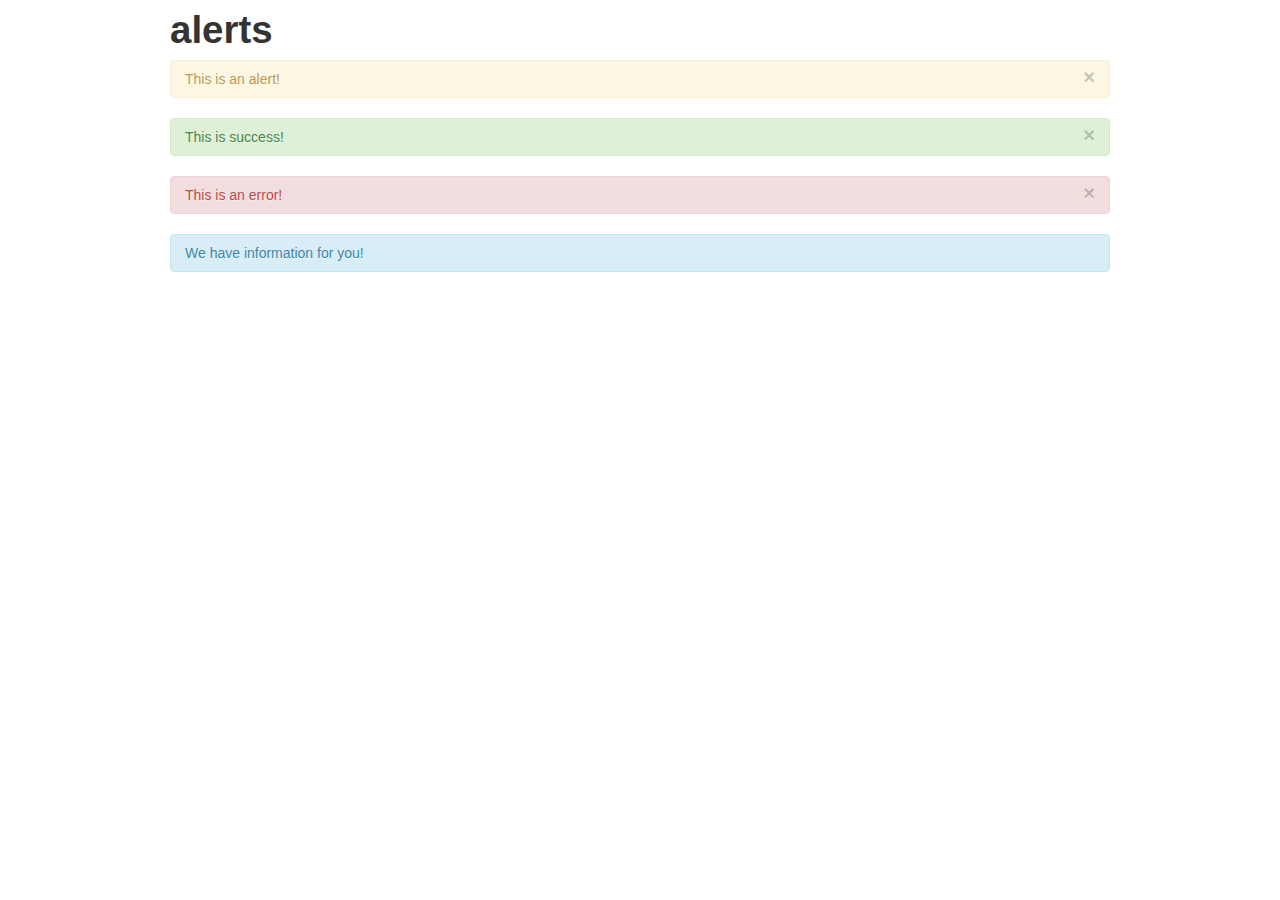
<file: js/d3-bootstrap-master/examples/alert.html>
<!DOCTYPE HTML>
<html>
  <head>
    <meta charset='utf-8'>
    <script src="http://d3js.org/d3.v3.js"></script>
    <script src="../d3-compat.js"></script>
    <script src="../bootstrap-alert.js"></script>
    <link rel="stylesheet" href="../css/bootstrap.css">
  </head>
  <body>
    <div class="container">
      <h1>alerts</h1>
      <p class="alert">
        This is an alert! <a class="close" data-dismiss="alert">&times;</a>
      </p>
      <p class="alert alert-success">
        This is success! <a class="close" data-dismiss="alert">&times;</a>
      </p>
      <p class="alert alert-error">
        This is an error! <a class="close" data-dismiss="alert">&times;</a>
      </p>
      <p class="alert alert-info">
        We have information for you!
      </p>
      </p>
    </div>
    <script>
      d3.selectAll("p.alert")
        .call(bootstrap.alert());
    </script>
  </body>
</html>
</file>
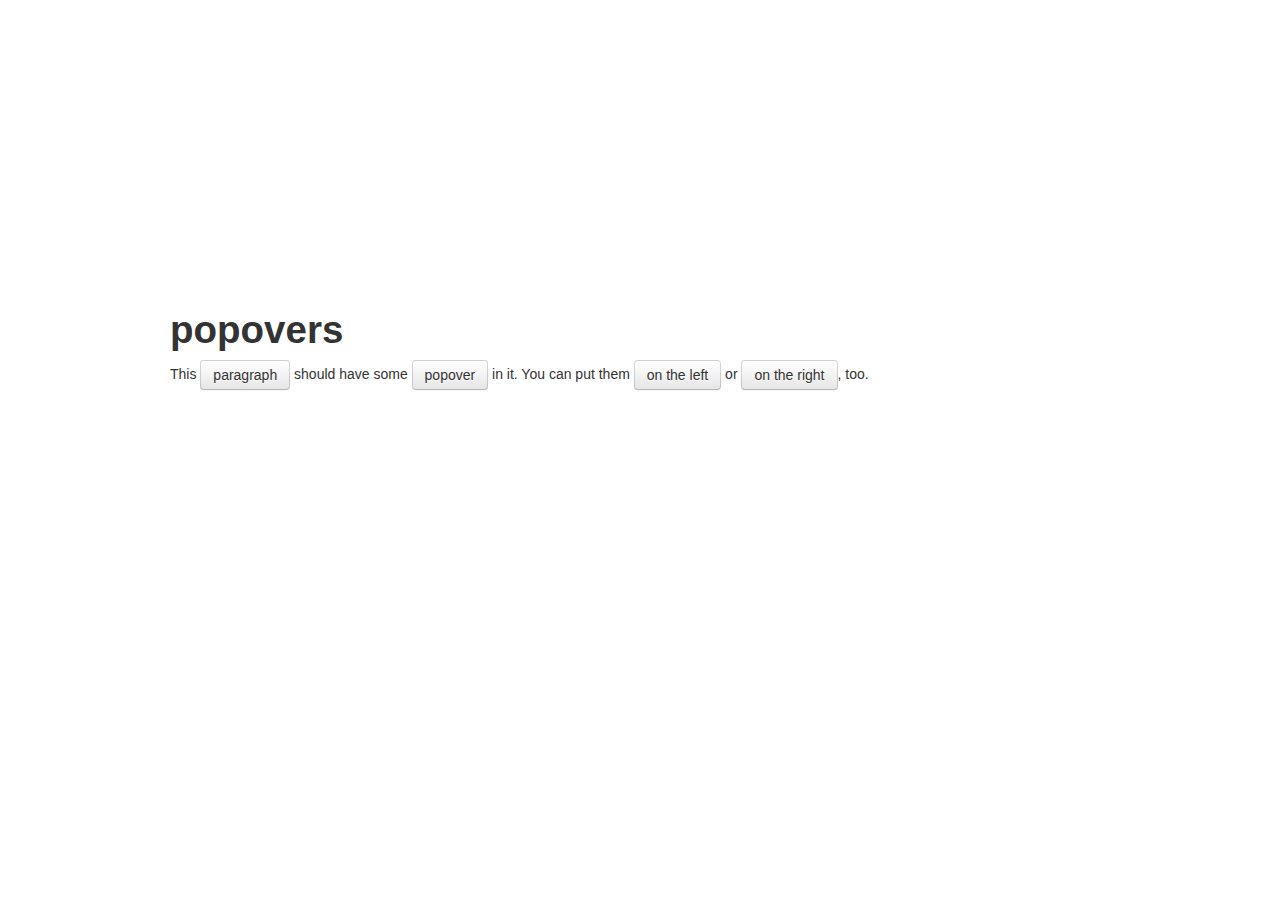
<file: js/d3-bootstrap-master/examples/popover.html>
<!DOCTYPE HTML>
<html>
  <head>
    <meta charset='utf-8'>
    <script src="http://d3js.org/d3.v3.js"></script>
    <script src="../d3-compat.js"></script>
    <script src="../bootstrap-popover.js"></script>
    <link rel="stylesheet" href="../css/bootstrap.css">
    <style type="text/css">
      .container {
        margin-top: 300px;
      }
    </style>
  </head>
  <body>
    <div class="container">
      <h1>popovers</h1>
      <p>This
      <a class="btn pop" data-placement="bottom" title="Paragraph" data-content="the word paragraph">paragraph</a>
      should have some
      <a class="btn pop" data-placement="top" data-html="true" title="Popover" data-content="the word &lt;popover&gt;">popover</a>
      in it. You can put them
      <a class="btn pop" data-placement="left" title="Left" data-content="look over here!">on the left</a>
      or 
      <a class="btn pop" data-placement="right" title="Right" data-content="look over there!">on the right</a>, too.
      </p>
    </div>
    <script>
      var popover = bootstrap.popover()
        .title(function() {
          return this.getAttribute("title") || "";
        })
        .placement(function() {
          return this.getAttribute("data-placement");
        });

      d3.selectAll("a.pop")
        .call(popover);
    </script>
  </body>
</html>
</file>
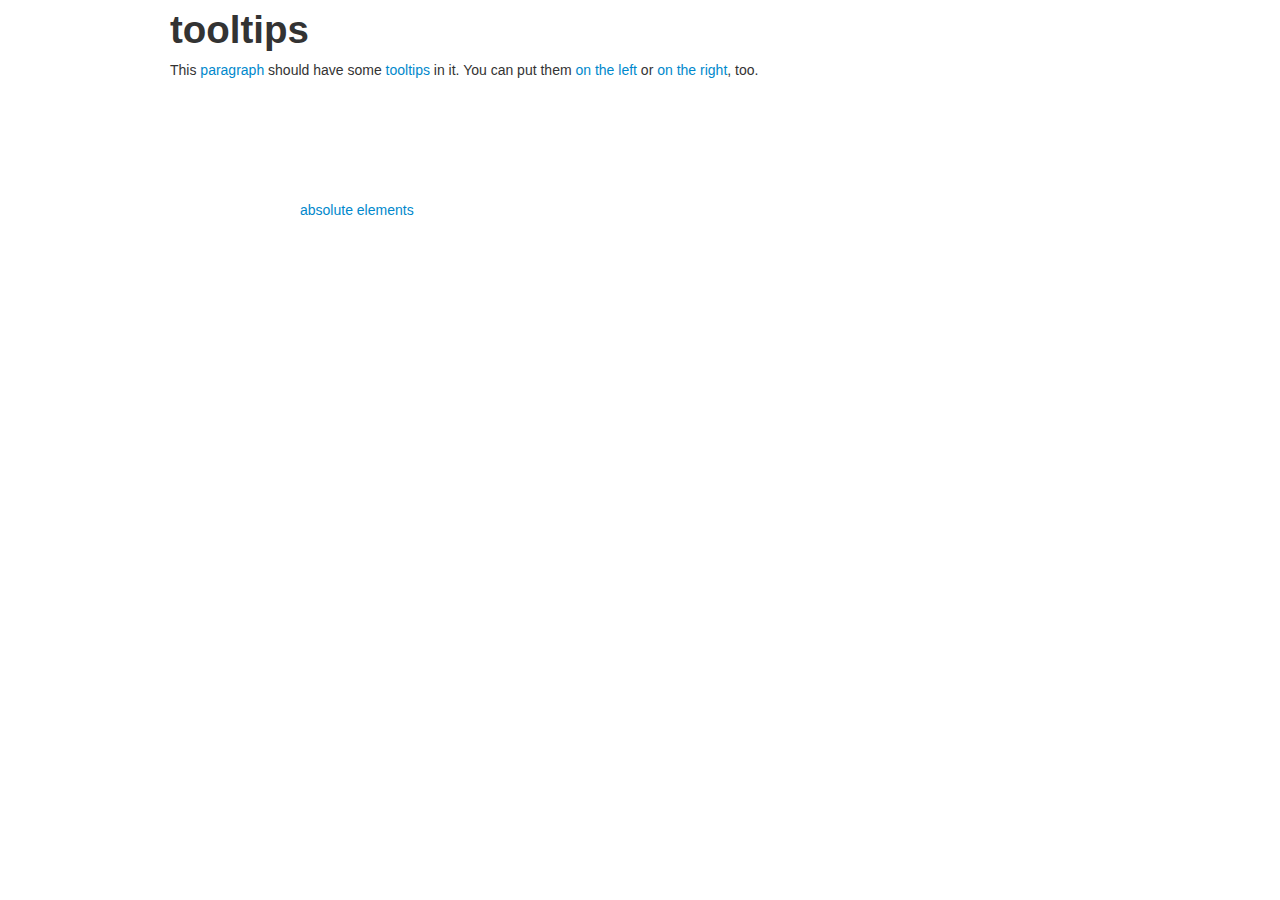
<file: js/d3-bootstrap-master/examples/tooltip.html>
<!DOCTYPE HTML>
<html>
  <head>
    <meta charset='utf-8'>
    <script src="http://d3js.org/d3.v3.js"></script>
    <script src="../d3-compat.js"></script>
    <script src="../bootstrap-tooltip.js"></script>
    <link rel="stylesheet" href="../css/bootstrap.css">
    <style>
    </style>
  </head>
  <body>
    <div class="container">
      <h1>tooltips</h1>
      <p>This
      <a class="tt" data-placement="bottom" title="the word paragraph">paragraph</a>
      should have some
      <a class="tt" data-placement="top" data-html="true" title="the word &lt;tooltip&gt;">tooltips</a>
      in it. You can put them
      <a class="tt" data-placement="left" title="look over here!">on the left</a>
      or 
      <a class="tt" data-placement="right" title="look over there!">on the right</a>, too.

      <a class="tt" data-placement="top" title="up here" style="position: absolute; top: 200px; left: 300px;">absolute elements</a>
      </p>
    </div>
    <script>
      var tooltip = bootstrap.tooltip()
        .placement(function() {
          return this.getAttribute("data-placement");
        });

      d3.selectAll("a.tt")
        .call(tooltip);
    </script>
  </body>
</html>
</file>
